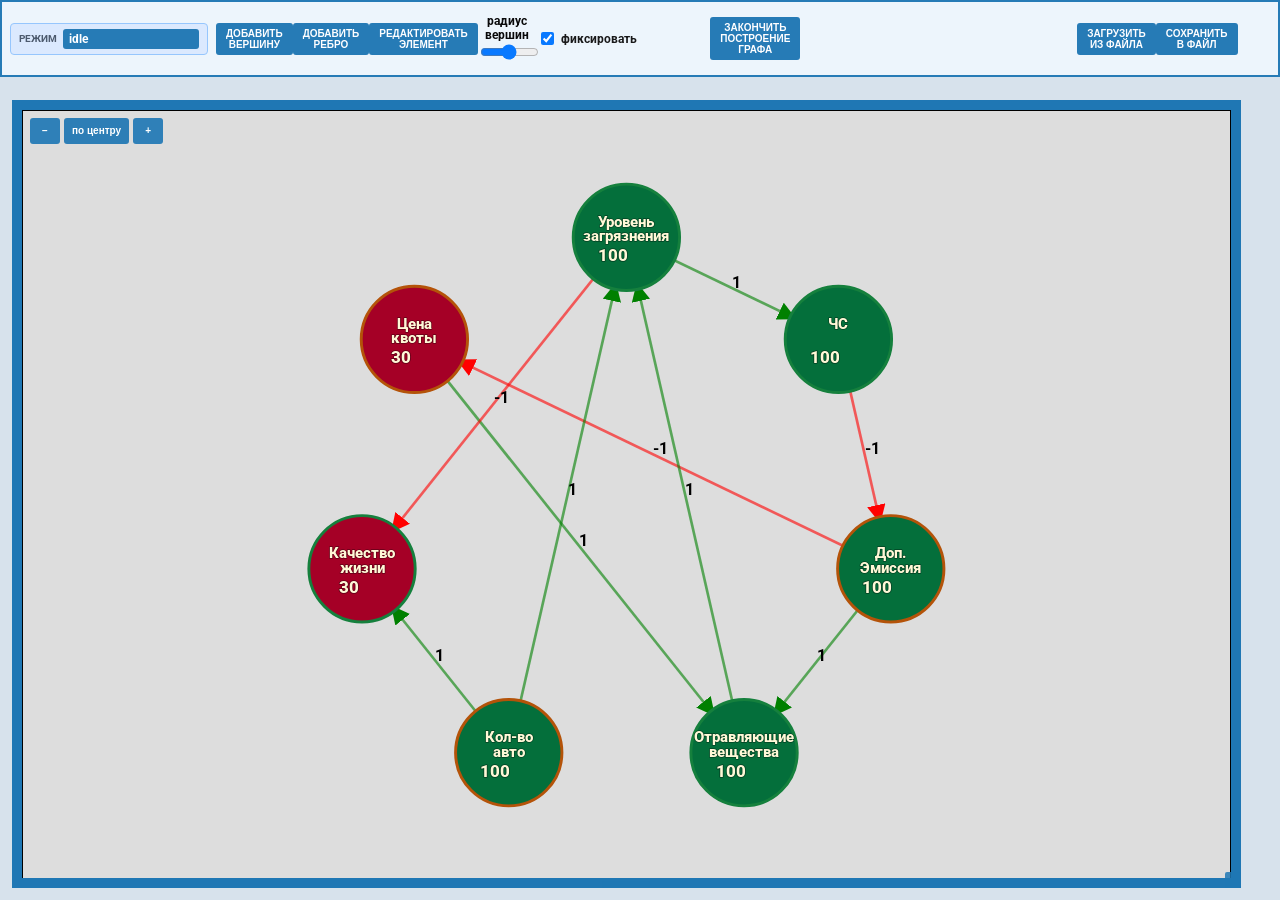
<file: index.html>
<!DOCTYPE html>
<meta charset="utf-8">

<head>
    <link rel="stylesheet" href="./styles.css">
    <link href="https://fonts.googleapis.com/css2?family=Roboto:wght@400;700&display=swap" rel="stylesheet">
</head>


<!-- Load d3.js -->
<script src="./d3.v7.js"></script>
<body id="body">
<header>
    <div id="top-menu">
        <div id="statusContainer">
            <span class="status-label">Режим</span>
            <span id="status" class="status-value">status</span>
        </div>
        <button id="returnEditNetworkButton">построение графа</button>
        <button id="controlProgramButton">поиск программы управления</button>
        <div id="network-edit-menu">
            <button id="addNewNodeButton">
                Добавить вершину
            </button>
            <button id="addNewLinkButton">
                Добавить ребро
            </button>
            <button id="editNodeButton">
                Редактировать элемент
            </button>

            <div class="slidecontainer" style="align-self: center; text-align: center">
                <label for="rangeSlider">радиус вершин</label>
                <input id="rangeSlider" type="range" min="1" max="100" value="50" class="slider">
            </div>

            <label class="layout-lock-control" title="Вершины остаются на местах, но их можно перетаскивать вручную">
                <input id="layoutLockCheckbox" type="checkbox" checked>
                фиксировать
            </label>

            <button id="submitBuiltNetworkButton">
                Закончить построение графа
            </button>
            <a href="graphic.html" class="goToLink">
                <button id="goTo">
                    submit built network & create graphic
                </button>
            </a>
        </div>
        <div id="userTopMenu">
            <button id="loginButton" style="visibility: hidden;">войти</button>
            <button id="registerButton" style="visibility: hidden;">зарегистрироваться</button>
            <button id="load_button">загрузить из файла</button>
            <button id="save_button">сохранить в файл</button>
            <!-- Скрытый input для выбора файла -->
            <input type="file" id="fileInput" accept=".json" style="display: none;" />
            <div id="userTopMenuSelect">
                <select id="networkSelect"></select>
                <button id="openSelectedNetworkButton">открыть этот граф</button>
            </div>
            <div id="userTopMenuSave">
                <div id="networkNameInputContainer"><label for="networkNameInput">имя графа</label>
                    <input id="networkNameInput" type="text"></div>
                <button id="networkSaveButton">сохранить этот граф</button>
            </div>
        </div>

    </div>
</header>
<div class="main" id="main">
    <button style="position: absolute" id="testButton">
        <br>
        <br>
        <br>
        <br>
        <br>
        <br>
        <br>
        <br>
        <br>
        <br>
        <br>
        <br>
        <br>
        <br>
        <br>
        <br>
        <br>
        <br>
        <br>
        <br>
        test button
    </button>
    <div id="container">
        <div id="graphZoomControls" class="graph-zoom-controls">
            <button id="graphZoomOutButton" type="button" title="Отдалить граф">−</button>
            <button id="graphZoomFitButton" type="button" title="Вернуть граф в поле зрения">по центру</button>
            <button id="graphZoomInButton" type="button" title="Приблизить граф">+</button>
        </div>
    </div>
    <div id="impulseChartContainer"></div>
    <div class="impulseEditor" id="impulseEditor">
        <div class="impulseEditor-title">Ввод импульсов вручную</div>
        <div class="impulseEditor-header">
            <span id="totalImpulseStepsSpan">Количество шагов: </span>
            <input id="impulseStepsInput" type="number" min="0" value="0" title="Количество шагов">
            <button id="impulseSubmitButton">закончить ввод импульсов</button>
            <div id="impulseForNodeContainer">
                <button id="impulseAddNodeButton">добавить импульс к:</button>

                <br>
                <select style="width: 100%;" id="nodeForImpulseSelect"></select>
            </div>
            <div id="doImpuleStepContainer">
                <div class="chart-range-control">
                    <label for="chartStepFromInput">с</label>
                    <input id="chartStepFromInput" type="number" min="1" value="1" title="Первый шаг на графике">
                    <label for="chartStepToInput">по</label>
                    <input id="chartStepToInput" type="number" min="1" value="10" title="Последний шаг на графике">
                </div>
                <button id="doImpulseStepButton">выполнить шаг</button>
                <button id="doAllImpulseStepsButton">выполнить все</button>
                <br>
                <span id="impulseStepSpan">номер текущего шага: 0</span>
            </div>
        </div>
        <div id="impulseInputContainer"></div>
        <div id="controlProgramResult" class="control-program-result"></div>
    </div>
</div>

<div class="form-popup control-program-popup" id="controlProgramForm">
    <form action="/action_page.php" class="form-container control-program-container">
        <h1>Поиск программы управления</h1>

        <div class="control-program-row">
            <label><b>Отрезок динамики цели</b></label>
            <div class="control-program-step-range">
                <span>с</span>
                <input id="targetDynamicFromStepInput" type="number" min="1" value="1">
                <span>по</span>
                <input id="targetDynamicToStepInput" type="number" min="1" value="10">
            </div>
        </div>

        <label><b>Целевые вершины</b></label>
        <div id="controlTargetList" class="control-program-list"></div>

        <label><b>Ресурсные вершины и шаги управления</b></label>
        <div id="controlResourceList" class="control-program-list"></div>

        <label class="control-program-manual-toggle">
            <input id="controlProgramManualModeInput" type="checkbox">
            <span>Ручной ввод импульсов</span>
        </label>

        <span id="controlProgramStatus" class="control-program-status"></span>

        <div class="control-program-actions">
            <button id="applyControlProgramButton" type="button" class="btn">Подставить</button>
            <button id="controlProgramCloseButton" type="button" class="btn cancel">Закрыть</button>
        </div>
    </form>
</div>

<div class="form-popup control-acceptance-popup" id="controlAcceptanceForm">
    <form action="/action_page.php" class="form-container control-acceptance-container">
        <h1>Принятие программы</h1>
        <div id="controlAcceptanceStatus" class="control-acceptance-status"></div>
        <div id="controlAcceptanceDetails" class="control-acceptance-details"></div>
        <div class="control-acceptance-actions">
            <button id="controlAcceptanceAcceptButton" type="button" class="btn">Принять</button>
            <button id="controlAcceptanceRejectButton" type="button" class="btn cancel">Не принять</button>
            <button id="controlAcceptanceSaveFileButton" type="button" class="btn control-acceptance-after-accept">Сохранить в файл</button>
            <button id="controlAcceptanceSaveImageButton" type="button" class="btn control-acceptance-after-accept">Сохранить как изображение</button>
            <button id="controlAcceptanceRecalculateButton" type="button" class="btn control-acceptance-after-reject">Перерасчет</button>
            <button id="controlAcceptanceCloseButton" type="button" class="btn cancel control-acceptance-after-decision">Выйти</button>
        </div>
    </form>
</div>

<!-- The form -->
<div class="form-popup" id="myForm">
    <form action="/action_page.php" class="form-container">
        <h1>Edit node</h1>

        <label for="editNodeNameInput"><b>Node name</b></label>
        <input id="editNodeNameInput" type="text" placeholder="Enter node name" name="nodeName" required>

        <label for="editNodeValueInput"><b>Node value</b></label>
        <input id="editNodeValueInput" type="number" placeholder="Enter node value" name="nodeValue" required>

        <label for="editNodeRoleSelect"><b>Node role</b></label>
        <select id="editNodeRoleSelect" name="nodeRole">
            <option value="other">Обычная</option>
            <option value="target">Целевая</option>
            <option value="resource">Ресурсная</option>
        </select>

        <button id="submitEditNodeButton" type="button" class="btn">Submit</button>
        <button id="deleteNodeButton" type="button" class="btn">Delete</button>
        <button id="editNodeCloseButton" type="button" class="btn cancel">Close</button>
    </form>
</div>

<!-- Edit link form -->
<div class="form-popup" id="linkForm" style="display: none">
    <form action="/action_page.php" class="form-container">
        <h1>Edit link</h1>

        <label for="editLinkNameInput"><b>Link name</b></label>
        <input id="editLinkNameInput" type="text" placeholder="Enter node name" name="nodeName" required>

        <label for="editLinkValueInput"><b>Link value</b></label>
        <input id="editLinkValueInput" type="number" placeholder="Enter node value" name="nodeValue" required>

        <button id="submitEditLinkButton" type="button" class="btn">Submit</button>
        <button id="deleteLinkButton" type="button" class="btn">Delete</button>
        <button id="editLinkCloseButton" type="button" class="btn cancel">Close</button>
    </form>
</div>

<!-- The Login Form -->
<div class="form-popup" id="LoginForm">
    <form action="/action_page.php" class="form-container">
        <h1>Login</h1>

        <span id="loginFormStatus"></span> <br>

        <label for="signInLoginInput"><b>Login</b></label>
        <input id="signInLoginInput" type="text" placeholder="Enter login" name="signInUserLogin" required>

        <label for="signInPasswordInput"><b>Password</b></label>
        <input id="signInPasswordInput" type="password" placeholder="Enter password" name="signInUserPassword" required>

        <button id="submitLoginButton" type="button" class="btn">Submit</button>
    </form>
</div>

<!-- The Register Form -->
<div class="form-popup" id="RegisterForm">
    <form action="/action_page.php" class="form-container">
        <h1>Register</h1>

        <span id="registerFormStatus"></span> <br>

        <label for="signUpLoginInput"><b>Login</b></label>
        <input id="signUpLoginInput" type="text" placeholder="Enter login" name="signUpUserLogin" required>

        <label for="signUpPasswordInput"><b>Password</b></label>
        <input id="signUpPasswordInput" type="password" placeholder="Enter password" name="signUpUserPassword" required>

        <button id="submitRegisterButton" type="button" class="btn">Submit</button>
    </form>
</div>

    <script type="module" src="./createScript.js"></script>
</body>
</file>
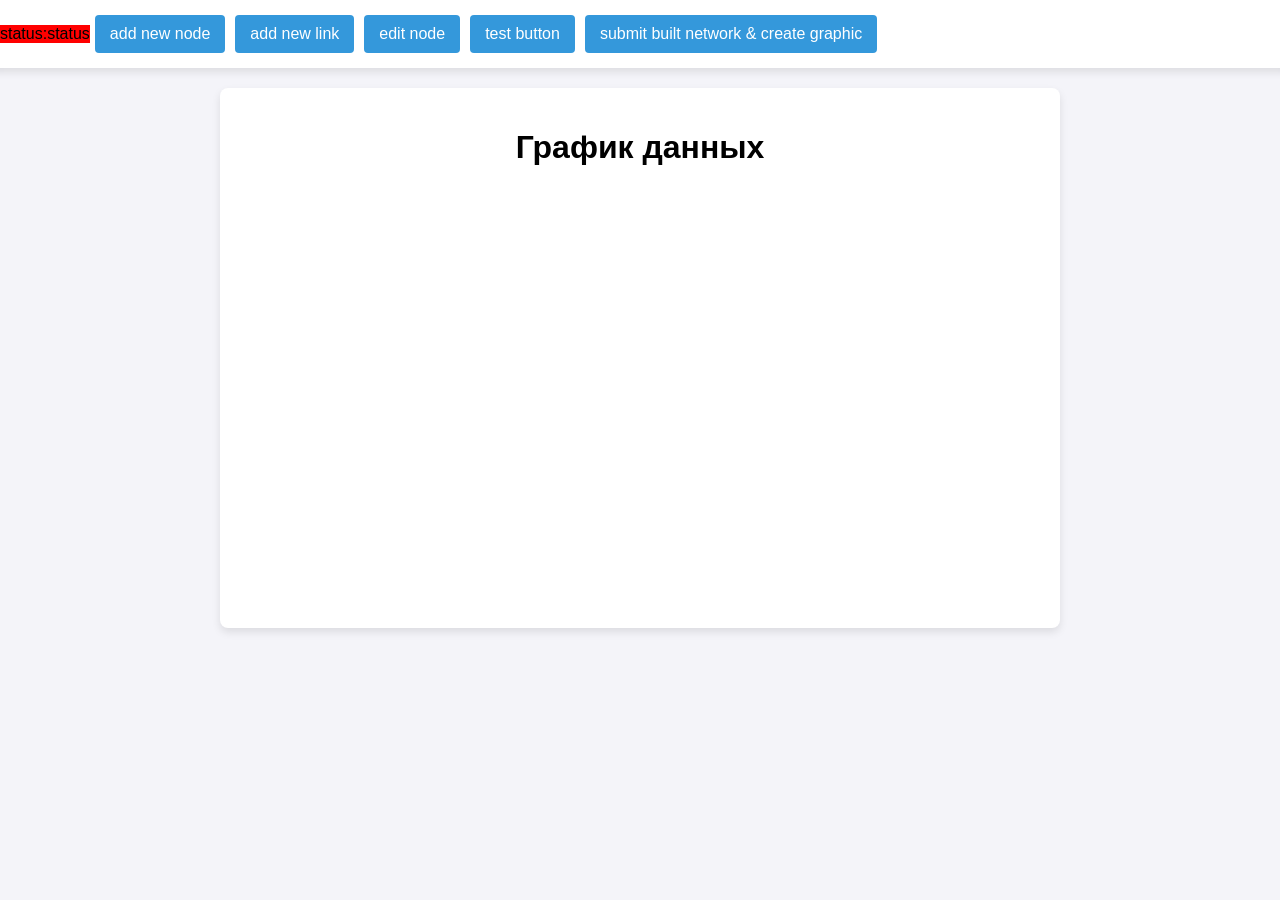
<file: graphic.html>
<!DOCTYPE html>
<html lang="en">
<head>
    <meta charset="UTF-8">
    <meta name="viewport" content="width=device-width, initial-scale=1.0">
    <title>Chart Container Example</title>
    <link rel="stylesheet" href="graphicStyles.css">
</head>
<body>
    <div id="top-menu">
        <span style="background-color: red;">status: </span>
        <span id="status" style="background-color: red;">status</span>
        <br><br>
        <button id="addNewNodeButton">add new node</button>
        <button id="addNewLinkButton">add new link</button>
        <button id="editNodeButton">edit node</button>
        <button id="testButton">test button</button>
        <a href="index.html">
            <button id="submitButton">submit built network & create graphic</button>
        </a>
    </div>

    <div class="container">
        <h1>График данных</h1>
        <div class="chart-container">
            <!-- Здесь будет ваш график -->
        </div>
    </div>
</body>
</html>
</file>
<file: styles.css>
#container{
  width: 96%;
  height: calc(100vh - 112px);
  border: #1f77b4  10px solid;
  background-color: #ddd;
  display: flex;
  justify-content: center;
  overflow: hidden;
  position: absolute;
  top: 100px; left: 12px;
  min-width: 300px;
  min-height: 280px;
  max-width: 96vw;
  max-height: calc(100vh - 112px);
  box-sizing: border-box;
}

.graph-zoom-controls{
  position: absolute;
  top: 8px;
  left: 8px;
  display: flex;
  gap: 4px;
  z-index: 12;
}

.graph-zoom-controls button{
  min-width: 30px;
  width: auto;
  height: 26px;
  padding: 4px 8px;
  font-size: 10px;
  line-height: 1;
  text-transform: none;
  background-color: rgba(31, 119, 180, 0.92);
}

#impulseChartContainer{
  width: 35%;
  height: calc((100vh - 124px) / 2);
  border: #1f77b4  10px solid;
  background-color: #ddd;
  display: none;
  flex-direction: column;
  align-items: center;
  justify-content: flex-start;
  position: absolute;
  top: 100px; left: 62%;
  overflow: auto;
  min-width: 280px;
  min-height: 240px;
  max-width: 96vw;
  max-height: calc(100vh - 112px);
  box-sizing: border-box;
  padding-bottom: 10px;
}

.impulseEditor{
  width: 35%;
  height: calc((100vh - 124px) / 2);
  background-color: #ddd;
  display: none;
  flex-direction: column;
  gap: 6px;
  position: absolute;
  top: calc(100px + ((100vh - 124px) / 2) + 12px); left: 62%;
  overflow-x: hidden;
  overflow-y: auto;
  min-width: 280px;
  min-height: 180px;
  max-width: 96vw;
  max-height: calc(100vh - 112px);
  box-sizing: border-box;
}

.impulseEditor-title{
  align-self: center;
  width: auto;
  max-width: calc(100% - 24px);
  box-sizing: border-box;
  padding: 5px 14px;
  color: #fff;
  background-color: #1f77b4;
  border-radius: 0 0 4px 4px;
  font-size: 11px;
  font-weight: 700;
  text-align: center;
  line-height: 1.2;
}

svg{
  border: 1px solid black;
}

#container svg{
  cursor: grab;
  touch-action: none;
}

#container svg:active{
  cursor: grabbing;
}

.resize-handle{
  background-color: rgba(31, 119, 180, 0.85);
  border-radius: 2px;
  position: fixed;
  z-index: 20;
}

.resize-handle-right{
  cursor: ew-resize;
  height: 48px;
  width: 7px;
}

.resize-handle-left{
  cursor: ew-resize;
  height: 48px;
  width: 7px;
}

.resize-handle-bottom{
  cursor: ns-resize;
  height: 7px;
  width: 48px;
}

.resize-handle-bottom-right{
  cursor: nwse-resize;
  height: 16px;
  width: 16px;
}

.resize-handle-bottom-left{
  cursor: nesw-resize;
  height: 16px;
  width: 16px;
}

.circle-label,
.circle-value {
  fill: #fff8d7;
  font-weight: 800;
  paint-order: stroke;
  pointer-events: auto;
  stroke: rgba(0, 0, 0, 0.42);
  stroke-linejoin: round;
  text-anchor: middle;
}

.circle-label {
  font-size: 11px;
  stroke-width: 1px;
}

.circle-value {
  font-size: 13px;
  stroke-width: 1.2px;
}

.main{
  display: block;
  flex-direction: row;
  width: 98vw;
  justify-content: start;
  align-items: start;
}

body {
  caret-color: transparent;
  user-select: none;
  /*font-family: "Comic Sans MS", cursive, sans-serif;*/
  font-family: 'Roboto', sans-serif;
  font-size: 12px;
  background-color: #d7e2ec;
  font-weight: bold;
  margin: 0;
  overflow: hidden;
}

html {
  background-color: #d7e2ec;
}

#top-menu{
  width: 100vw;
  min-height: 8%;
  background-color: #eef6fc;
  border: #1f77b4  2px solid;
  box-sizing: border-box;
  left: 0;
  top: 0;
  position: fixed;
  opacity: 0.96;
  display: flex;
  gap: 8px;
  justify-content: space-between;
  padding: 4px 8px;
  z-index: 50;
}

#top-menu button, input, select{
  align-self: center;
}

.layout-lock-control {
  align-self: center;
  color: #111;
  display: flex;
  gap: 4px;
  align-items: center;
  white-space: nowrap;
}

.layout-lock-control input {
  width: auto;
}

#network-edit-menu{
  display: flex;
}

#controlProgramButton{
  background-color: #0f766e;
  display: none;
  white-space: nowrap;
}

#userTopMenu{
  display: flex;
  width: 55%;
  justify-content: space-evenly;
}

#networkNameInput{
  height: 33%;
}

#network-edit-menu{
  display: flex;
}

#statusContainer{
  align-self: center;
  align-items: center;
  background-color: #dbeafe;
  border: 1px solid #93c5fd;
  border-radius: 4px;
  color: #0f172a;
  display: flex;
  flex: 0 0 180px;
  gap: 6px;
  min-width: 0;
  padding: 5px 8px;
  white-space: nowrap;
}

.status-label{
  color: #475569;
  font-size: 10px;
  letter-spacing: 0;
  text-transform: uppercase;
}

.status-value{
  background-color: #1f77b4;
  border-radius: 3px;
  color: #fff;
  display: inline-block;
  flex: 1 1 auto;
  min-width: 0;
  overflow: hidden;
  padding: 3px 6px;
  text-overflow: ellipsis;
  white-space: nowrap;
}

#networkNameInputContainer{
  align-self: center;
}

#userTopMenuSelect{
  flex-wrap: wrap;
}

#userTopMenuSelect button, select{
  width: 100%;
}

#userTopMenuSave{
  flex-wrap: wrap;
  width: 48%;
  justify-items: center;
  align-content: center;
  justify-content: center;
}

#networkNameInputContainer{
  flex-wrap: wrap;
  justify-items: center;
  align-content: center;
  justify-content: center;
  align-items: center;
}

#userTopMenuSave button, label, input{
  width: 100%;
  text-align: center;
}

#userTopMenuSave input{
  width: 98%;
  text-align: center;
}

/* Button used to open the contact form - fixed at the bottom of the page */
.open-button {
  background-color: #555;
  color: white;
  padding: 16px 20px;
  border: none;
  cursor: pointer;
  opacity: 0.8;
  position: fixed;
  bottom: 23px;
  right: 28px;
  width: 280px;
}

/* The popup form - hidden by default */
.form-popup {
  position: absolute;
  width: 300px;
  height: 450px;
  top:35%;
  left:45%;
  border: 3px solid #f1f1f1;
}

/* Add styles to the form container */
.form-container {
  max-width: 300px;
  padding: 10px;
  background-color: white;
  height: 96%;
}

/* Full-width input fields */
.form-container input[type=text], .form-container input[type=password] {
  width: 90%;
  padding: 15px;
  margin: 5px 0 22px 0;
  border: none;
  background: #f1f1f1;
}

.form-container select {
  width: 100%;
  padding: 10px;
  margin: 5px 0 18px 0;
  border: none;
  background: #f1f1f1;
}

/* When the inputs get focus, do something */
.form-container input[type=text]:focus, .form-container input[type=password]:focus {
  background-color: #ddd;
  outline: none;
}

.form-container select:focus {
  background-color: #ddd;
  outline: none;
}

button {
  display: inline-block;
  padding: 5px 10px;
  font-size: 10px;
  font-weight: bold;
  text-transform: uppercase;
  color: #fff;
  background-color: #1f77b4;
  border: none;
  border-radius: 3px;
  cursor: pointer;
  transition: background-color 0.3s ease;
}

button:hover {
  background-color: #45a049;
}

button:active {
  background-color: #3e8e41;
}



.impulseEditor-header{
  display: flex;
  flex: 0 0 auto;
  flex-wrap: wrap;
  gap: 6px;
  justify-content: space-evenly;
  align-content: center;
  align-items: center;
}

#impulseStepsInput{
  max-width: 64px;
  text-align: center;
}

#impulseInputContainer{
  flex: 0 0 auto;
  max-width: 100%;
  min-height: 0;
  max-height: 48%;
  overflow-x: auto;
  overflow-y: hidden;
}

#impulseInputContainer table{
  table-layout: fixed;
  min-width: max-content;
}

#impulseInputContainer td{
  min-width: 72px;
  text-align: center;
}

#doImpulseStepButton{
  background-color: red;
}

#doAllImpulseStepsButton{
  background-color: #0f766e;
  margin-top: 4px;
}

.control-program-result{
  background-color: rgba(255, 255, 255, 0.76);
  border: 1px solid #cbd5e1;
  box-sizing: border-box;
  color: #0f172a;
  flex: 0 0 auto;
  margin: 0 8px 8px;
  max-height: none;
  overflow: visible;
  padding: 4px 6px;
  text-align: left;
  width: calc(100% - 16px);
}

.control-program-result:empty{
  display: none;
}

.control-program-result-title{
  color: #475569;
  font-size: 9px;
  margin-bottom: 2px;
  text-transform: uppercase;
}

.control-program-result-note{
  color: #334155;
  display: none;
  font-size: 10px;
  font-weight: 600;
  line-height: 1.25;
  margin-bottom: 6px;
  text-transform: none;
}

.control-program-summary{
  border-radius: 3px;
  font-size: 10px;
  margin-bottom: 4px;
  padding: 3px 5px;
}

.control-program-summary-ok{
  background-color: #dcfce7;
  color: #166534;
}

.control-program-summary-fail{
  background-color: #fee2e2;
  color: #991b1b;
}

.control-program-result-table{
  border-collapse: collapse;
  color: #0f172a;
  font-size: 9px;
  margin: 0;
  min-width: 0;
  table-layout: fixed;
  width: 100%;
}

.control-program-result-table th,
.control-program-result-table td{
  border: 1px solid #cbd5e1;
  padding: 2px 3px;
  text-align: center;
}

.control-program-result-table th{
  background-color: #e2e8f0;
  color: #334155;
  font-size: 8px;
  text-transform: uppercase;
}

.control-program-result-table th:first-child,
.control-program-result-table td:first-child{
  text-align: left;
  width: 32%;
}

.control-program-result-name{
  overflow: hidden;
  text-overflow: ellipsis;
  white-space: nowrap;
}

.control-program-result-ok{
  color: #166534;
}

.control-program-result-fail{
  color: #991b1b;
}

.activeColumn{
  background-color: red;
}

#impulseForNodeContainer{
  margin-top: 3px;
  visibility: hidden;
}

#impulseAddNodeButton{
  width: 100%;
}

#doImpuleStepContainer{
  visibility: hidden;
}

.chart-range-control{
  display: flex;
  align-items: center;
  gap: 4px;
  margin-top: 4px;
}

.chart-range-control input{
  max-width: 52px;
  text-align: center;
}

#chartNodeFilterContainer{
  margin-top: 6px;
  padding: 0;
}

.chart-node-filter-toggle{
  width: 100%;
  font-size: 9px;
  padding: 4px 6px;
  background-color: #546e7a;
}

.chart-node-filter-list{
  max-height: 92px;
  overflow-y: auto;
  margin-top: 4px;
  padding: 4px;
  background-color: rgba(255, 255, 255, 0.7);
  border: 1px solid #bbb;
}

.chart-node-filter-item{
  color: #111;
  display: flex;
  align-items: center;
  gap: 4px;
  width: auto;
  text-align: left;
  margin: 2px 0;
  text-transform: none;
}

.chart-node-filter-item input{
  width: auto;
}

.chart-node-filter-item span:first-of-type{
  min-width: 0;
  overflow: hidden;
  text-overflow: ellipsis;
}

.chart-node-role-badge,
.impulse-chart-role-badge{
  border-radius: 3px;
  color: #fff;
  flex: 0 0 auto;
  font-size: 9px;
  line-height: 1;
  padding: 2px 4px;
  text-transform: uppercase;
}

.chart-node-role-target,
.impulse-chart-role-target{
  background-color: #15803d;
}

.chart-node-role-resource,
.impulse-chart-role-resource{
  background-color: #b45309;
}

.chart-node-role-other,
.impulse-chart-role-other{
  background-color: #64748b;
}

.impulse-chart-legend{
  display: flex;
  flex-direction: column;
  gap: 7px;
  padding: 0 0 10px;
  width: calc(100% - 24px);
  box-sizing: border-box;
  align-self: flex-start;
  margin: 0 12px 6px;
}

.impulse-chart-legend-group{
  border-left: 4px solid #64748b;
  display: grid;
  gap: 4px 10px;
  grid-template-columns: repeat(auto-fit, minmax(190px, 1fr));
  padding-left: 6px;
  min-width: 0;
}

.impulse-chart-legend-group-target{
  border-left-color: #15803d;
}

.impulse-chart-legend-group-resource{
  border-left-color: #b45309;
}

.impulse-chart-legend-title{
  color: #111;
  font-size: 10px;
  grid-column: 1 / -1;
  letter-spacing: 0;
  text-transform: uppercase;
}

.impulse-chart-legend-item{
  display: flex;
  align-items: center;
  gap: 5px;
  min-width: 0;
  font-size: 11px;
  font-weight: 800;
  text-shadow: 0 1px 1px rgba(255,255,255,0.85);
}

.impulse-chart-legend-swatch{
  width: 18px;
  height: 3px;
  border-radius: 2px;
  flex: 0 0 auto;
}

.impulse-chart-legend-swatch-resource{
  background-image: repeating-linear-gradient(
    90deg,
    rgba(255,255,255,0) 0 5px,
    rgba(255,255,255,0.9) 5px 8px
  );
}

.impulse-chart-legend-swatch-other{
  opacity: 0.72;
}

.impulse-chart-legend-text{
  min-width: 0;
  overflow: hidden;
  text-overflow: ellipsis;
  white-space: nowrap;
}

#impulseRemoveStepButton{
  visibility: hidden;
}

#impulseSubmitButton{
  visibility: hidden;
}

.goToLink{
  visibility: hidden;
}

#testButton{
  visibility: hidden;
}

#impulseEditor{
  visibility: hidden;
}

.impulseEditor{
  visibility: hidden;
  border: #1f77b4  10px solid;
}

#LoginForm{
  display: none;
}

#RegisterForm{
  display: none;
}

#myForm{
  display: none;
  background-color: #f1f1f1;
}

#controlProgramForm{
  background-color: #f1f1f1;
  display: none;
}

#controlAcceptanceForm{
  background-color: #f1f1f1;
  display: none;
}

.control-program-popup{
  height: 560px;
  left: 32%;
  top: 16%;
  width: 520px;
  z-index: 80;
}

.control-acceptance-popup{
  height: auto;
  left: 30%;
  top: 18%;
  width: 560px;
  z-index: 90;
}

.control-program-container{
  box-sizing: border-box;
  max-width: none;
  overflow-y: auto;
  width: 100%;
}

.control-acceptance-container{
  box-sizing: border-box;
  max-width: none;
  width: 100%;
}

.control-program-container h1{
  font-size: 18px;
  margin: 0 0 12px;
}

.control-acceptance-container h1{
  font-size: 18px;
  margin: 0 0 12px;
}

.control-acceptance-status{
  border-radius: 4px;
  font-size: 12px;
  font-weight: 700;
  margin-bottom: 8px;
  padding: 8px;
}

.control-acceptance-status-ok{
  background-color: #dcfce7;
  color: #166534;
}

.control-acceptance-status-fail{
  background-color: #fee2e2;
  color: #991b1b;
}

.control-acceptance-status-warn{
  background-color: #fef3c7;
  color: #92400e;
}

.control-acceptance-details{
  max-height: 240px;
  overflow: auto;
}

.control-acceptance-meta{
  color: #475569;
  font-size: 11px;
  font-weight: 700;
  margin-bottom: 6px;
}

.control-acceptance-table{
  border-collapse: collapse;
  font-size: 11px;
  margin: 0;
  table-layout: fixed;
  width: 100%;
}

.control-acceptance-table th,
.control-acceptance-table td{
  border: 1px solid #cbd5e1;
  padding: 4px;
}

.control-acceptance-table th{
  background-color: #e2e8f0;
  color: #334155;
}

.control-acceptance-actions{
  display: flex;
  flex-wrap: wrap;
  gap: 8px;
  justify-content: flex-end;
  margin-top: 12px;
}

.control-acceptance-after-accept,
.control-acceptance-after-reject,
.control-acceptance-after-decision{
  display: none;
}

.control-program-row{
  margin-bottom: 10px;
}

.control-program-step-range{
  align-items: center;
  display: grid;
  gap: 6px;
  grid-template-columns: auto 72px auto 72px;
  margin-top: 4px;
}

.control-program-step-range input{
  width: 100%;
}

.control-program-list{
  background-color: #fff;
  border: 1px solid #cbd5e1;
  max-height: 145px;
  overflow-y: auto;
  padding: 6px;
  margin: 4px 0 12px;
}

.control-program-item{
  align-items: center;
  color: #111;
  display: grid;
  gap: 6px;
  margin-bottom: 5px;
}

.control-program-list-header{
  align-items: center;
  color: #64748b;
  display: grid;
  font-size: 10px;
  gap: 6px;
  margin-bottom: 6px;
  text-transform: uppercase;
}

.control-program-target-item{
  grid-template-columns: auto minmax(0, 1fr) 104px;
}

.control-program-resource-item{
  grid-template-columns: auto minmax(0, 1fr) 120px;
}

.control-program-manual-toggle{
  align-items: center;
  color: #111;
  display: flex;
  gap: 6px;
  margin: -2px 0 10px;
}

.control-program-manual-toggle input{
  width: auto;
}

.control-program-item input[type="checkbox"]{
  width: auto;
}

.control-program-item-name{
  overflow: hidden;
  text-align: left;
  text-overflow: ellipsis;
  white-space: nowrap;
}

.control-program-item select,
.control-program-item input[type="text"],
.control-program-item input[type="number"]{
  width: 100%;
}

.control-program-status{
  color: #334155;
  display: block;
  min-height: 18px;
  margin: 4px 0 10px;
}

.control-program-actions{
  display: flex;
  gap: 8px;
  justify-content: flex-end;
}

table {
  width: 100%;
  border-collapse: collapse;
  margin: 20px 0;
  font-size: 12px;
  text-align: left;
}
th, td {
  /*padding: 12px 15px;*/
  border: 1px solid #ddd;
}
tr:nth-child(even) {
  background-color: #f2f2f2;
}
tr:hover {
  background-color: #f1f1f1;
}
th {
  background-color: #4CAF50;
  color: white;
}
</file>
<file: graphicStyles.css>
body {
    font-family: Arial, sans-serif;
    background-color: #f4f4f9;
    margin: 0;
    display: flex;
    flex-direction: column;
    align-items: center;
    height: 100vh;
}

#top-menu {
    width: 100%;
    background-color: #fff;
    padding: 10px;
    box-shadow: 0 4px 8px rgba(0, 0, 0, 0.1);
    display: flex;
    flex-direction: row;
    align-items: center;
}

#top-menu button, #top-menu a button {
    margin: 5px;
    padding: 10px 15px;
    background-color: #3498db;
    color: #fff;
    border: none;
    border-radius: 4px;
    cursor: pointer;
    font-size: 16px;
}

#top-menu button:hover, #top-menu a button:hover {
    background-color: #2980b9;
}

.container {
    text-align: center;
    background-color: #ffffff;
    border-radius: 8px;
    box-shadow: 0 4px 8px rgba(0, 0, 0, 0.1);
    padding: 20px;
    max-width: 800px;
    width: 100%;
    margin-top: 20px;
}

.chart-container {
    position: relative;
    margin: 20px auto;
    height: 400px;
    width: 100%;
}
</file>
